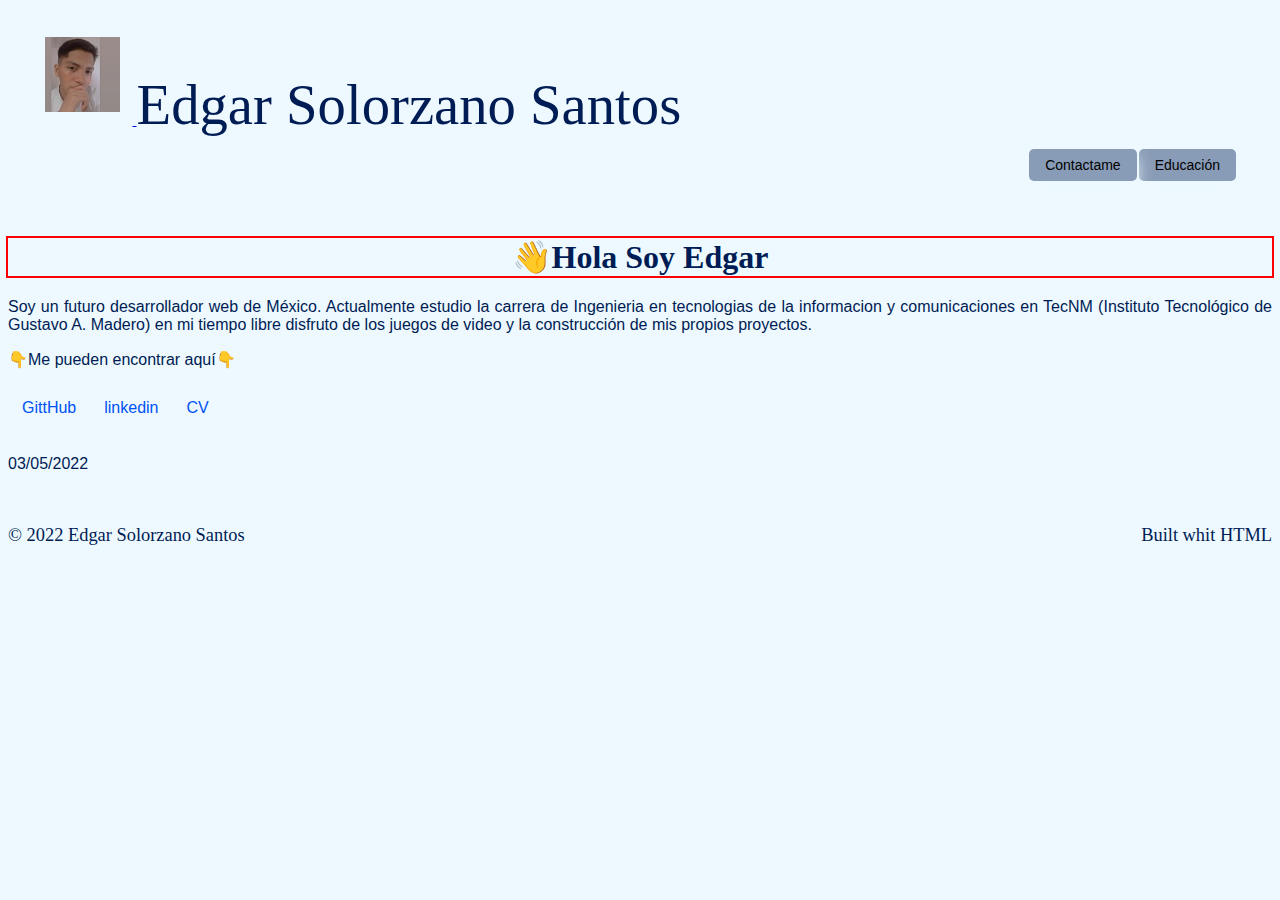
<file: pages/index.html>
<!DOCTYPE html>
<html lang="en">
  <head>
    <meta charset="UTF-8" />
    <meta http-equiv="X-UA-Compatible" content="IE=edge" />
    <meta name="viewport" content="width=device-width, initial-scale=1.0" />
    <title>Mi Humilde CV</title>
    <link rel="icon" href="../images/diploma.png" />
    <link rel="stylesheet" href="/css/style.css" />
  </head>
  <script>
    window.alert("⭐Bienvenidos a mi portafolio⭐");
    
    </script>
  <body>
    <header class="encabezado ">
      <div>
        <a href="./index.html">
          <img class="ImagenPerfil" src="../images/perfil.jpg" alt="foto de perfil"  />
        </a>
         <span class="nombre" >Edgar Solorzano Santos</span>
      </div>
      <nav class="barra">
        <a class="button" href="./Educacion.html"> Educación</a>
        <a class="button" href="./contacto.html"> Contactame </a>
      </nav>
    </header>
<br>
<br>
<br>
    <main>
      <div class="parrafo1">
        <h1 class="debug">👋Hola Soy Edgar</h1>
        <p>Soy un futuro desarrollador web de México. Actualmente estudio la carrera de Ingenieria en tecnologias de la informacion y comunicaciones en TecNM (Instituto Tecnológico de Gustavo A. Madero) en mi tiempo libre disfruto de los juegos de video y la construcción de mis propios proyectos.

        </p>
       
        <p>👇Me pueden encontrar aquí👇 </p>
        <div class="enlace">
        <p>
       
       <a href="https://github.com/Edgarss21">GittHub</a>
       
        <a href="https://www.linkedin.com/in/edgar-solorzano-santos-94b361221/">linkedin</a>
     
      <a href="https://drive.google.com/file/d/1Hq3zU86iGz2bwo5mWYoBL_D7ejw31Ny1/view?usp=sharing/">CV</a>
      </p>
    
      <br>
      <br>
      <br>
    </div>
        <p>03/05/2022</p>
        </main>
      </div> 
      <br>
       <footer>
        <div>
        <p class="pie1"> &copy; 2022 Edgar Solorzano Santos</p>
        <p class="pie2" > Built whit HTML</p>
      </div>
    </footer>

  </body>
</html>
</file>
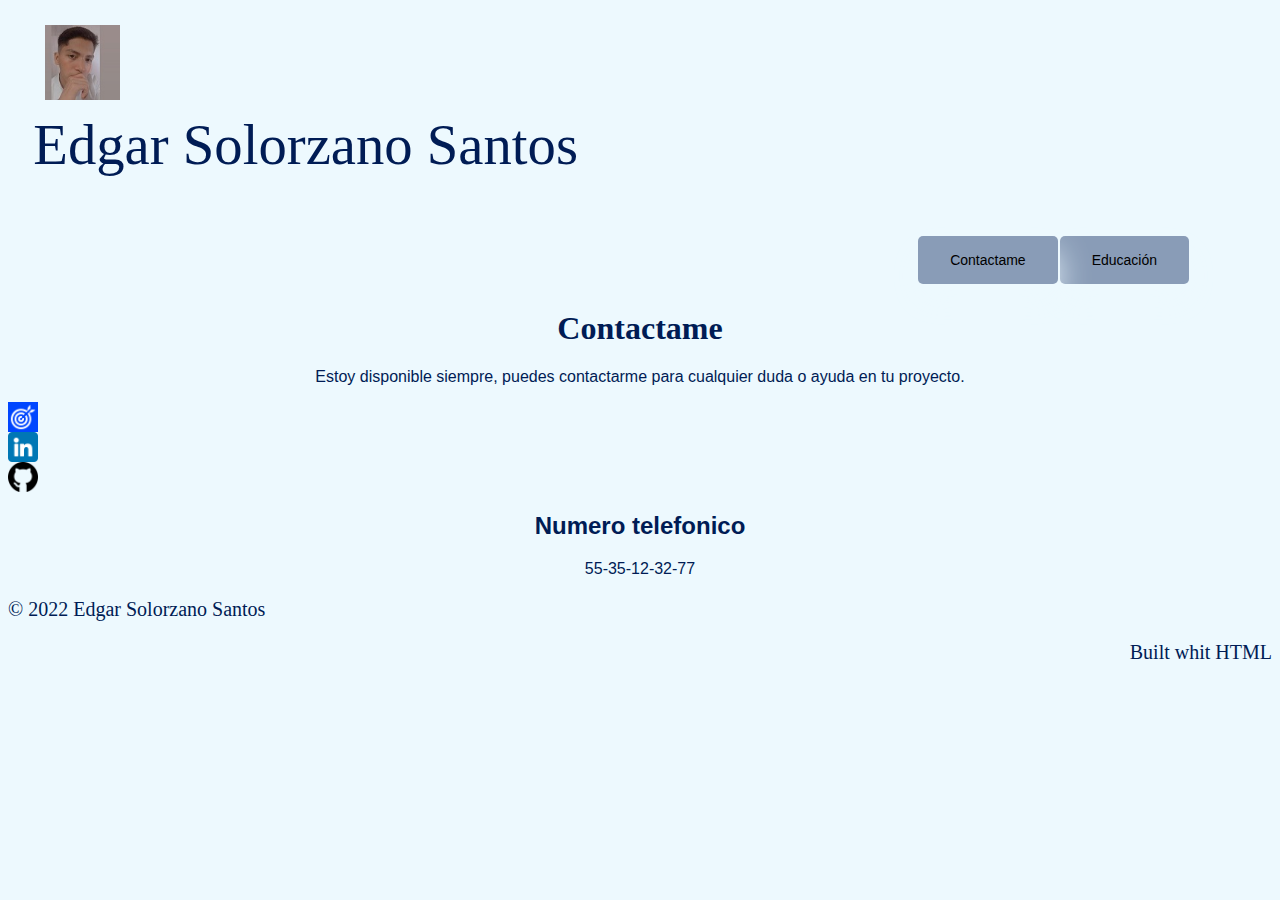
<file: pages/contacto.html>
<!DOCTYPE html>
<html lang="en">
  <head>
    <meta charset="UTF-8" />
    <meta http-equiv="X-UA-Compatible" content="IE=edge" />
    <meta name="viewport" content="width=device-width, initial-scale=1.0" />
    <title>Contactame</title>
    <link rel="stylesheet" href="/css/contacto.css">
  </head>
  <body>
    <header class="encabezado ">
      <div>
        <a href="./index.html">
        <img class="ImagenPerfil" src="../images/perfil.jpg" alt="foto de perfil" />
        </a>
        <span class="nombre"> Edgar Solorzano Santos</span>
      </div>
      <nav class="barra"> 
        <a href="/pages/index.html"></a>
        <a class="button" href="./Educacion.html"> Educación</a>
        <a class="button" href="./contacto.html"> Contactame </a>
    
      </nav>
    </header>
    <br>
    <br>
    <br>
    <main>
        <div class="contactos">
            <h1>Contactame</h1>
            <p>Estoy disponible siempre, puedes contactarme para cualquier duda o ayuda en tu proyecto.</p>
          </div>
   <article class="ali">
            <div>
              <div class="occ">
            <a href="https://www.occ.com.mx/curriculo">
              <img src="../images/occ.webp" alt="occ">
            </a>
          </div>

          <div class="link">
         <a href="https://www.linkedin.com/in/edgar-solorzano-santos-94b361221/">
          <img src="../images/linkedin.png" alt="linkedin">
          </a>
        </div>

        <div class="git">
         <a href="https://github.com/Edgarss21">
         <img src="../images/git.png" alt="GittHub">
         </a>
        </div>
      </article>
        
        </div>

        <div class="contactos">
          <h2>Numero telefonico</h2>
          <p>55-35-12-32-77</p>
        </div>
    </main>

    <footer>
        <div>
            <p class="pie1"> &copy; 2022 Edgar Solorzano Santos</p>
            <p class="pie2">Built whit HTML</p>
        </div>
    </footer>
    </footer>
  </body>
</html>
</file>
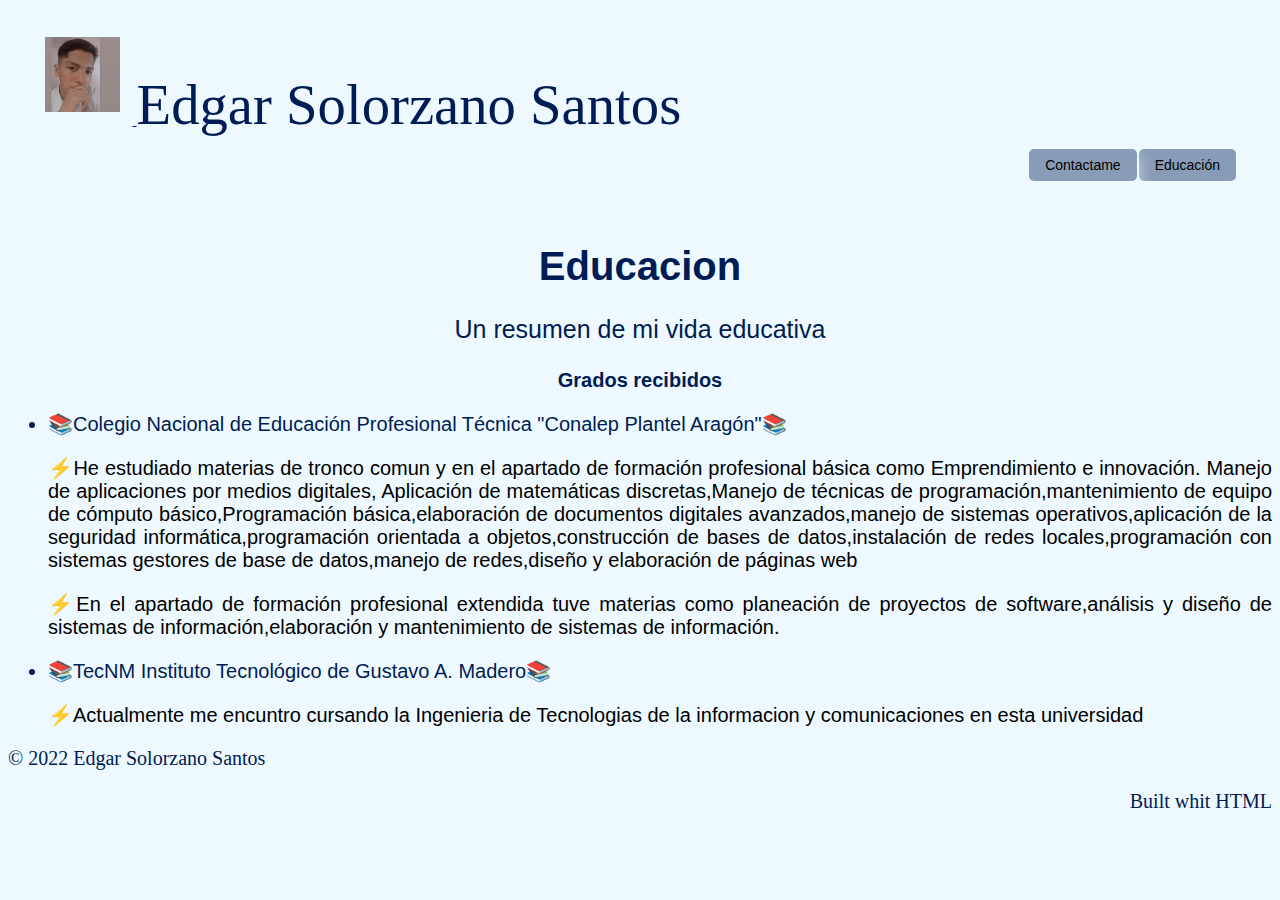
<file: pages/Educacion.html>
<!DOCTYPE html>
<html lang="en">
<head>
    <meta charset="UTF-8">
    <meta http-equiv="X-UA-Compatible" content="IE=edge">
    <meta name="viewport" content="width=device-width, initial-scale=1.0">
    <title>Educacion</title>
    <link rel="stylesheet" href="../css/edu.css">
</head>
<body>
    <header class="encabezado ">
        <div>
          <a href="./index.html">
            <img class="ImagenPerfil" src="../images/perfil.jpg" alt="foto de perfil" />
          </a>
          <span class="nombre"> Edgar Solorzano Santos</span>
        </div>
        <nav class="barra">
            <a href="/pages/index.html"></a>
          <a class="button" href="./Educacion.html"> Educación</a>
          <a class="button" href="./contacto.html"> Contactame </a>
        </nav>
      </header>
      <br>
      <br>
      <br>
      <main>
  <h1>Educacion</h1>
  <p class="subt">Un resumen de mi vida educativa</p>
  <article>
      <div>
          <h2>Grados recibidos</h2>
          <ul>

              <div>
              <li>📚Colegio Nacional de Educación Profesional Técnica "Conalep Plantel Aragón"📚</li>
              <p>⚡He estudiado materias de tronco comun y en el apartado de formación profesional básica como Emprendimiento e innovación. Manejo de aplicaciones por medios digitales, Aplicación de matemáticas discretas,Manejo de técnicas de programación,mantenimiento de equipo de cómputo básico,Programación básica,elaboración de documentos digitales avanzados,manejo de sistemas operativos,aplicación de la seguridad informática,programación orientada a objetos,construcción de bases de datos,instalación de redes locales,programación con sistemas gestores de base de datos,manejo de redes,diseño y elaboración de páginas web</p>
              <p> ⚡En el apartado de  formación profesional extendida tuve materias como planeación de proyectos de software,análisis y diseño de sistemas de información,elaboración y mantenimiento de sistemas de información.</p>
            </div>

            <div>
              <li>📚TecNM Instituto Tecnológico de Gustavo A. Madero📚</li>
              <p> ⚡Actualmente me encuntro cursando la Ingenieria de Tecnologias de la informacion y comunicaciones en esta universidad </p>
            </div>


          </ul>
      </div>
  </article>
      </main>
      <footer>
          <div>
              <p class="pie1"> &copy; 2022 Edgar Solorzano Santos</p>
              <p class="pie2">Built whit HTML</p>
          </div>
      </footer>
</body>
</html>
</file>
<file: css/style.css>
body{
    background-color: rgb(237, 249, 254);
}
.encabezado{
    margin: 2%;
}
.barra{
    font-family: 'Lato', sans-serif;
    margin: 0.8%;
    text-align: right;
}
.debug{
    outline: 2px solid red;
}
.button {
    background-color: rgba(0, 28, 85, 0.418);
    border: inherit;
    color: black;
    padding: 8px 16px;
    text-align: center;
    text-decoration: solid;
    float: right; 
    font-size: 14px;
    margin: 2px 1px;
    cursor: pointer;
    transition-duration: 0.4s;
    box-shadow: 0 8px 16px rgb(237, 249, 254);/*para que se vea como sombra*/
    border-radius: 5px;
}
    .button:hover {
    background-color: #265ae9a1;
    color: white;
    border-radius: 44px;
    }
h1{
    font-family: 'Shadows Into Light', cursive;
    color: rgb(0, 28, 85);
    background-color: transparent;
    text-align: center;
}
h1:hover{
    color: coral;
}
.ImagenPerfil{
    width: 75px;
    height: 75px;
    margin: 1%;
}
.nombre{
    font-family: 'Shadows Into Light', cursive;
    background-color: transparent;
    font-size: 1.5cm;
    text-align: center;
    color: rgb(0, 28, 85);
}
.barra{
    font-family: 'Lato', sans-serif;
    margin: 0.8%;
    text-align: right;
}
.parrafo1{
    font-family: 'Raleway', sans-serif;
    color: rgb(0, 28, 85);
    text-align: justify;
}
.enlace  a {
    float: left;
    display: block;
    color: rgb(0, 82, 245);
    text-align: center;
    padding: 14px ;
    text-decoration: none;
  }
  .enlace a:hover {
    background-color:	rgb(182, 202, 255);
    color: black;
  }
  .pie1{
    float: left;
    text-align:left ;
    font-family: 'Shadows Into Light', cursive;
    background-color: transparent;
    font-size: 115%;
    color: rgb(0, 28, 85);
}
.pie2{
    float: right;
    text-align: right;
    font-family: 'Shadows Into Light', cursive;
    background-color: transparent;
    font-size: 115%;
    color: rgb(0, 28, 85);
}
@media screen and (min-width: 480px){

}
</file>
<file: css/contacto.css>
body{
    background-color: rgb(237, 249, 254);
}
.ImagenPerfil{
    width: 75px;
    height: 75px;
    margin: 1%;
}
.encabezado{
    margin: 2%;
}
.nombre{
    font-family: 'Shadows Into Light', cursive;
    background-color: transparent;
    font-size: 1.5cm;
    text-align: center;
    color: rgb(0, 28, 85);
}
.barra{
    font-family: 'Lato', sans-serif;
    margin: 1.5cm;
    text-align: right;
}
.button {
    background-color: rgba(0, 28, 85, 0.418);
    border: inherit;
    color: black;
    padding: 16px 32px;
    text-align: center;
    text-decoration: solid;
    float: right; 
    font-size: 14px;
    margin: 2px 1px;
    cursor: pointer;
    transition-duration: 0.4s;
    box-shadow: 0 16px 32px rgb(237, 249, 254);/*para que se vea como sombra*/
    border-radius: 5px;
}
    .button:hover {
    background-color: #265ae9a1;
    color: white;
    border-radius: 44px;
    }
h1{
    font-family: 'Shadows Into Light', cursive;
    color: rgb(0, 28, 85);
    background-color: transparent;
    text-align: center;
}
.contactos{
    font-family: 'Raleway', sans-serif;
    color: rgb(0, 28, 85);
    text-align: center;
}
img{
    height: 100%;
    width: 100%;
    margin: auto;
    display: block;
    object-fit: contain;
}
.occ{
    height:30px;
    width: 30px;
}
.link{
    height:30px;
    width: 30px;
}
.git{
    height:30px;
    width: 30px;
}
.pie1{
    text-align:left ;
    font-family: 'Shadows Into Light', cursive;
    background-color: transparent;
    font-size: 20px;
    color: rgb(0, 28, 85);
}
.pie2{
    text-align: right;
    font-family: 'Shadows Into Light', cursive;
    background-color: transparent;
    font-size: 20px;
    color: rgb(0, 28, 85);
}
</file>
<file: css/edu.css>
body{
    background-color: rgb(237, 249, 254);
}
.ImagenPerfil{
    width: 75px;
    height: 75px;
    margin: 1%;
}
.encabezado{
    margin: 2%;
}
.nombre{
    font-family: 'Shadows Into Light', cursive;
    background-color: transparent;
    font-size: 1.5cm;
    text-align: center;
    color: rgb(0, 28, 85);
}
.barra{
    font-family: 'Lato', sans-serif;
    margin: 0.8%;
    text-align: right;
}
.button {
    background-color: rgba(0, 28, 85, 0.418);
    border: inherit;
    color: black;
    padding: 8px 16px;
    text-align: center;
    text-decoration: solid;
    float: right; 
    font-size: 14px;
    margin: 2px 1px;
    cursor: pointer;
    transition-duration: 0.4s;
    box-shadow: 0 8px 16px rgb(237, 249, 254);/*para que se vea como sombra*/
    border-radius: 5px;
}
    .button:hover {
    background-color: #265ae9a1;
    color: white;
    border-radius: 44px;
    }
h1{
    font-family: 'Open Sans', sans-serif;
    color: rgb(0, 28, 85);
    background-color: transparent;
    text-align: center;
    font-size: 40px;
}

.subt{
    color: rgb(0, 28, 85);
    background-color: transparent;
    text-align: center;
    font-family: 'Open Sans', sans-serif;
    font-size: 25px;
}
h2{
    font-family: 'Open Sans', sans-serif;
    color: rgb(0, 28, 85);
    background-color: transparent;
    text-align: center;
    font-size: 20px;
}
ul{
    font-family: 'Open Sans', sans-serif;
    font-size: 20px;
    text-align: justify;
    color: black;
}
.pie1{
    text-align:left ;
    font-family: 'Shadows Into Light', cursive;
    background-color: transparent;
    font-size: 20px;
    color: rgb(0, 28, 85);
}
.pie2{
    text-align: right;
    font-family: 'Shadows Into Light', cursive;
    background-color: transparent;
    font-size: 20px;
    color: rgb(0, 28, 85);
}
li{
    color: rgb(0, 28, 85);
    background-color: transparent;
}
li:hover{
    color: coral;
}
</file>
